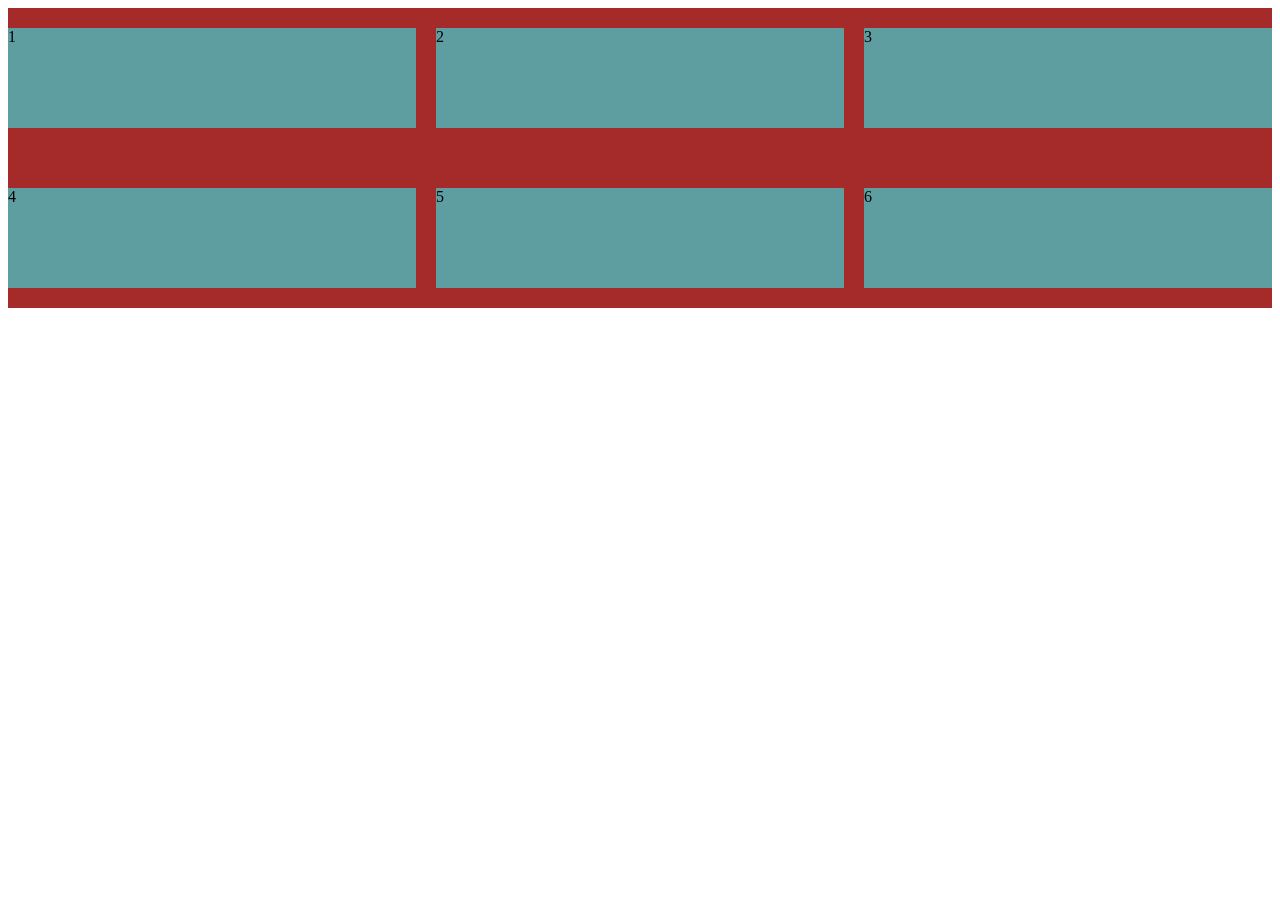
<file: teste.html>
<!DOCTYPE html>
<html lang="pt-br">
<head>
    <meta charset="UTF-8">
    <meta name="viewport" content="width=device-width, initial-scale=1.0">
    <title>Document</title>
    <style>
        .container{
            background-color: brown; 
            height: 300px;
            display:grid;/*ativa o css grid*/
            grid-template-columns: 1fr 1fr 1fr;
            gap: 20px;
            justify-content: center;
            align-items: center;
        }
        .card{
            height: 100px;
            background-color: cadetblue;
        }
        @media (max-width:800px){
            .container{
                grid-template-columns: 1fr 1fr;
            }
        }
    </style>
</head>
<body>
    <div class="container">
        <div class="card">1</div>
        <div class="card">2</div>
        <div class="card">3</div>
        <div class="card">4</div>
        <div class="card">5</div>
        <div class="card">6</div>


    </div>
    
</body>
</html>
</file>
